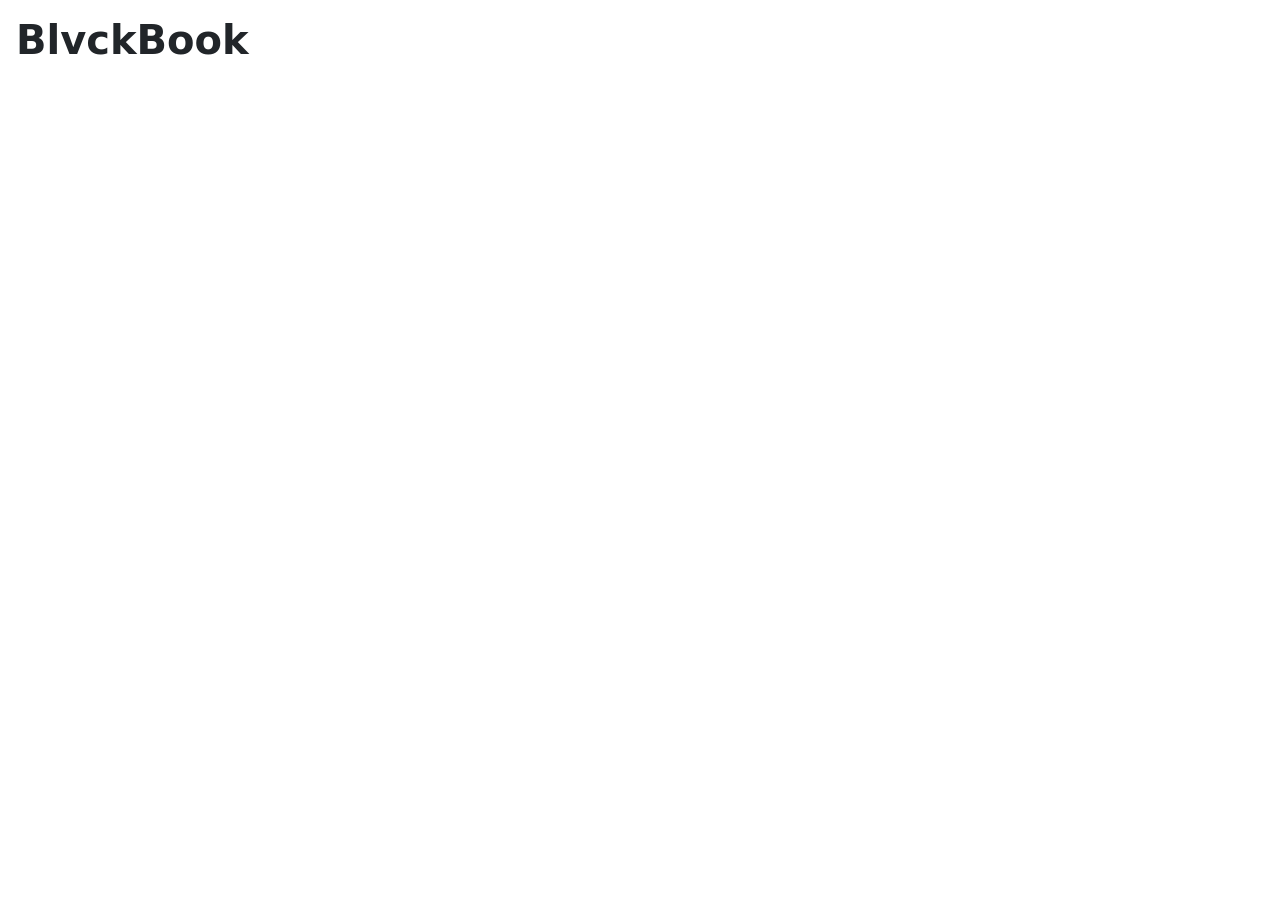
<file: index.html>
<!DOCTYPE html>
<html lang="en">
<head>
    <meta charset="UTF-8">
    <meta name="viewport" content="width=device-width, initial-scale=1.0">
    <title>BlvckBook</title>
    <link rel="stylesheet" href="style.css">
    <link rel="stylesheet" href="css/bootstrap.css">
    <link rel="stylesheet" href="https://fonts.googleapis.com/css2?family=Material+Symbols+Outlined:opsz,wght,FILL,GRAD@20..48,100..700,0..1,-50..200" />
</head>

  

<body id="body">
    
    <h1 class="p-3" id="whole" data-bs-toggle="modal" data-bs-target="#staticBackdrop" ><b>BlvckBook</b></h1>
    
    





    <div class="nav2" id="nav2">
        <nav class="navbar navbar-expand-lg" id="nav">
            <div class="container-fluid">
              <a class="navbar-brand" href="#">
        <h2 class="p-1"><b>BlvckBook</b></h2>
    
              </a>
              <h3 id="username"></h3>
              <button class="navbar-toggler" type="button" data-bs-toggle="collapse" data-bs-target="#navbarSupportedContent" aria-controls="navbarSupportedContent" aria-expanded="false" aria-label="Toggle navigation">
                <span class="navbar-toggler-icon"></span>
              </button>
              <div class="collapse navbar-collapse" id="navbarSupportedContent">
                <ul class="navbar-nav me-auto mb-2 mb-lg-0">
                  <li class="nav-item">
                    <a class="nav-link active" aria-current="page" href="#">
                      <span class="material-symbols-outlined">
                        home
                        </span>
                   
                      </a>
                  </li>
                  <li class="nav-item">
                    <a class="nav-link  active" href="chat.html" ><span class="material-symbols-outlined">
                      mail
                      </span></a>
                  </li>
                  <li class="nav-item dropdown">
                    <a class="nav-link dropdown-toggle active   " href="#" role="button" data-bs-toggle="dropdown" aria-expanded="false">
                      <span class="material-symbols-outlined">
                        group
                        </span>
                    </a>
                    <li class="nav-item dropdown">
                      <a class="nav-link dropdown-toggle active href="#" role="button" data-bs-toggle="dropdown" aria-expanded="false">
                        <span class="material-symbols-outlined">
                          play_circle
                          </span>
                      </a>
                    
                  <li class="nav-item">
                    <a class="nav-link disabled active" aria-disabled="true">
                      <span class="material-symbols-outlined">
                        settings
                        </span>
                    </a>
                  </li>
                  <li class="nav-item ">
                    <a class="nav-link disabled active" aria-disabled="true">
                      <span class="material-symbols-outlined">
                        search
                        </span>
                    </a>
                  </li>
                  
                  <li class="nav-item">
                    <a class="nav-link  active" href="clement.html" >
                      <span class="material-symbols-outlined">
                        all_inclusive
                        </span>
                    </a>
                  </li>
                </ul>
                
                  
                
              </div>
            </div>
          </nav>

          
    </div>



























    <div class="modal fade modal1 " id="staticBackdrop" data-bs-backdrop="static" data-bs-keyboard="false" tabindex="-1" aria-labelledby="staticBackdropLabel" aria-hidden="true">
        <div class="modal-dialog ">
            <div class="modal-content modalr rounded-4 modal-thing">
              <div class="modal-header">
                  <h1 class="modal-title fs-5" id="exampleModalLabel"><b>BlvckBook</b></h1>
                  <button type="button" class="btn-close cancel" data-bs-dismiss="modal" aria-label="Close" ></button>
                </div>
                <div class="modal-body container-fluid">
                    <div class="form-floating">
                        <input type="text" name="" id="firstName" placeholder="" class=" form-control outline-dark" autofocus>
                    <label for="password1">firstName</label>
                    </div>
                <div id="correct1"></div>
                    <div class="form-floating">
                        <input type="text" name="" id="lastName" placeholder="" class=" form-control" >
                    <label for="password1">lastName</label>
                    </div>
                <div class="form-floating">
                    <input type="password" name="" id="password1" placeholder="" class=" form-control" >
                <label for="password1">input your password</label>
                </div>
                <div id="correct"></div>
                <div class="form-floating">
                    <input type="password" name="" id="password2" placeholder="" class=" form-control" >
                <label for="password1">re-enter your password</label>
                </div>
              
                </div>
                <div class="modal-footer">
                  <button type="button" class="btn btn-secondary" onclick="login()" id="BTN">login</button>
                  <button type="button" class="btn btn-dark" onclick="signUp()" id="BTN2">sign up</button>
                </div>
           
          </div>
        </div>
      </div>
    
  </div>






























  
    <script src="script.js"></script>
    <script src="js/bootstrap.js"></script>
    </div>
</body>
</html>
</file>
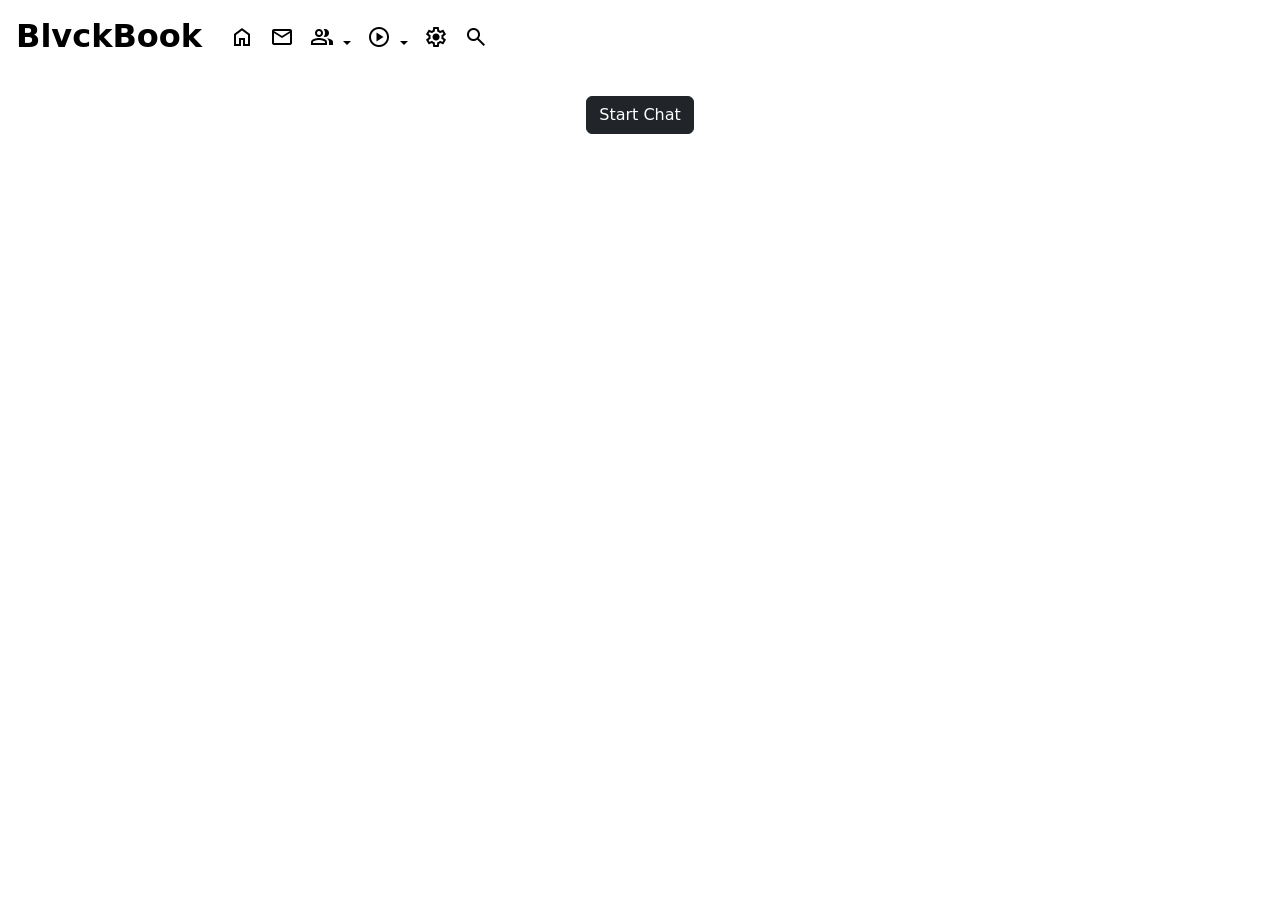
<file: chat.html>
<!DOCTYPE html>
<html lang="en">
<head>
    <meta charset="UTF-8">
    <meta name="viewport" content="width=device-width, initial-scale=1.0">
    <title>chat</title>
    <link rel="stylesheet" href="css/bootstrap.css">
    <link rel="stylesheet" href="https://fonts.googleapis.com/css2?family=Material+Symbols+Outlined:opsz,wght,FILL,GRAD@20..48,100..700,0..1,-50..200" />
    <link rel="stylesheet" href="chat.css">
</head>
<body>

    
    <div class="nav2" id="nav2">
        <nav class="navbar navbar-expand-lg" id="nav">
            <div class="container-fluid">
              <a class="navbar-brand" href="#">
        <h2 class="p-1"><b>BlvckBook</b></h2>
    
              </a>
              <h3 id="username"></h3>
              <button class="navbar-toggler" type="button" data-bs-toggle="collapse" data-bs-target="#navbarSupportedContent" aria-controls="navbarSupportedContent" aria-expanded="false" aria-label="Toggle navigation">
                <span class="navbar-toggler-icon"></span>
              </button>
              <div class="collapse navbar-collapse" id="navbarSupportedContent">
                <ul class="navbar-nav me-auto mb-2 mb-lg-0">
                  <li class="nav-item">
                    <a class="nav-link active" aria-current="page" href="#">
                      <span class="material-symbols-outlined">
                        home
                        </span>
                   
                      </a>
                  </li>
                  <li class="nav-item">
                    <a class="nav-link  active" href="chat.html" ><span class="material-symbols-outlined">
                      mail
                      </span></a>
                  </li>
                  <li class="nav-item dropdown">
                    <a class="nav-link dropdown-toggle active   " href="#" role="button" data-bs-toggle="dropdown" aria-expanded="false">
                      <span class="material-symbols-outlined">
                        group
                        </span>
                    </a>
                    <li class="nav-item dropdown">
                      <a class="nav-link dropdown-toggle active href="#" role="button" data-bs-toggle="dropdown" aria-expanded="false">
                        <span class="material-symbols-outlined">
                          play_circle
                          </span>
                      </a>
                    
                  <li class="nav-item">
                    <a class="nav-link disabled active" aria-disabled="true">
                      <span class="material-symbols-outlined">
                        settings
                        </span>
                    </a>
                  </li>
                  <li class="nav-item ">
                    <a class="nav-link disabled active" aria-disabled="true">
                      <span class="material-symbols-outlined">
                        search
                        </span>
                    </a>
                  </li>
                </ul>
                
                  
                
              </div>
            </div>
          </nav>
          <center>
            <button type="button" class="btn btn-dark mt-3" data-bs-toggle="modal" data-bs-target="#staticBackdrop">
                Start Chat
              </button>
        </center>


<!-- Modal -->
<div class="modal fade" id="staticBackdrop" data-bs-backdrop="static" data-bs-keyboard="false" tabindex="-1" aria-labelledby="staticBackdropLabel" aria-hidden="true">
  <div class="modal-dialog ">
    <div class="modal-content">
      <div class="modal-header">
        <b>
        <h1 class="modal-title fs-5" id="staticBackdropLabel"><b>Clement💘💖💖</b></h1>

        </b>
        <div  class=""  data-bs-toggle="modal" data-bs-target="#exampleModal">
            <span class="material-symbols-outlined">
                quick_phrases
                </span>
        </div>
      </div>
      
      <div class="modal-body">
        <div class="mt-2" id="showA"></div>
            
          </div>

      
      
        <div class=" container col-12 me-3" >
            <div class="d-flex mx-auto mb-3" id="contain">
                <div class=" col-10 ">
                    <input type="text" name="" id="message" class="form-control " placeholder="Type a message" autofocus>
                  
                </div>
                <button class="col-2 pt-2 ps-3 " id="send" onclick="sendMessage()">
                    <span class="material-symbols-outlined">
                        send
                        </span>
                </button>
            </div>
            
          </div>
      
    </div>
  </div>
</div>


  
    




<script src="chat.js"></script>
<script src="js/bootstrap.js"></script>

</body>
</html>
</file>
<file: style.css>
input:focus{
    box-shadow: none !important;
    background-color: white !important;
}
input{
    margin-bottom: 15px !important;
    background-color: white !important;

}
#correct{
    color: rgb(196, 8, 8);
}
#correct1{
    color: rgb(196, 8, 8);
}
button:focus:hover{
    box-shadow: none !important;
}
.username{
    text-align: right;
}
#nav{
    
    /* background-color: rgb(204, 197, 197) !important; */
    display: none ;
    z-index: 9999999999999999999 !important;
}
.nav2{
    z-index: 9999999999999999999 !important;
}
#whole{
    z-index: 9999999999 !important;
    position: fixed !important; 
    
}
#staticBackdrop{
    z-index: 9999999999999999999 !important;
    border: 5px solid black !important;
    
}
input{
    
    z-index: 999999999999999999999999 !important;
}
label{
    background-color: transparent !important;
    z-index: 99 !important;
}
*{
    background-color: white !important;
    
}
#BTN{
    background-color: gray !important;
}
#BTN2{
    background-color: black !important;
}
.modal-thing{
    /* border-radius: 10% !important; */
    border: 5px solid black !important;
    /* height: 100vh !important; */

}
#firstName{
    background-color: white !important;
}
#lastName{
    background-color: white !important;
}
</file>
<file: chat.css>
*{
    padding: 0;
    margin: 0;
    box-sizing: border-box;
}
.change{
    border: none !important;
}
input:focus{
    box-shadow: none !important;
}
#message{
    
}
#staticBackdrop{
    border: 5px solid black !important;
}
.modal-content{
    /* border-radius: 10% !important; */
    width: 100% !important;
    border: 5px solid black !important;
    height: 95vh !important;

}

*{
    background-color: white;
    /* overflow: hidden !important; */
}
label{
    background-color: transparent !important;
    z-index: 99 !important;
}
.message-container {
    display: flex;
    justify-content: center;
    align-items: center;
    /* height: 100vh; */
  }
  
  .message {
    margin-left: auto;
    position: relative;
    background-color: black;
    border-radius: 10px;
    padding: 5px;
    max-width: 200px;
  }
  .message2 {
    margin-right: auto !important;
    position: relative;
    background-color: gray;
    border-radius: 10px;
    padding: 5px;
    max-width: 200px;
  }
  .h6{
    background-color: black;
    position: inherit;
    color: white;
  }
  h6{
    background-color: gray;
    position: inherit;
    color: white;
  }
  .message::after {
    content: "";
    position: absolute;
    top: 100%;
    left: 90%;
    border: 10px solid transparent;
    border-top-color: black;
    transform: translateX(-50%) !important;
  }
  .message2::after {
    content: "";
    position:  absolute;
    top: 100%;
    left: 10%;
    border: 10px solid transparent;
    border-top-color: grey;
    transform: translateX(-50%) !important;
  }
#send{
    border: none !important;
}  
#contain{
    
    
}
</file>
